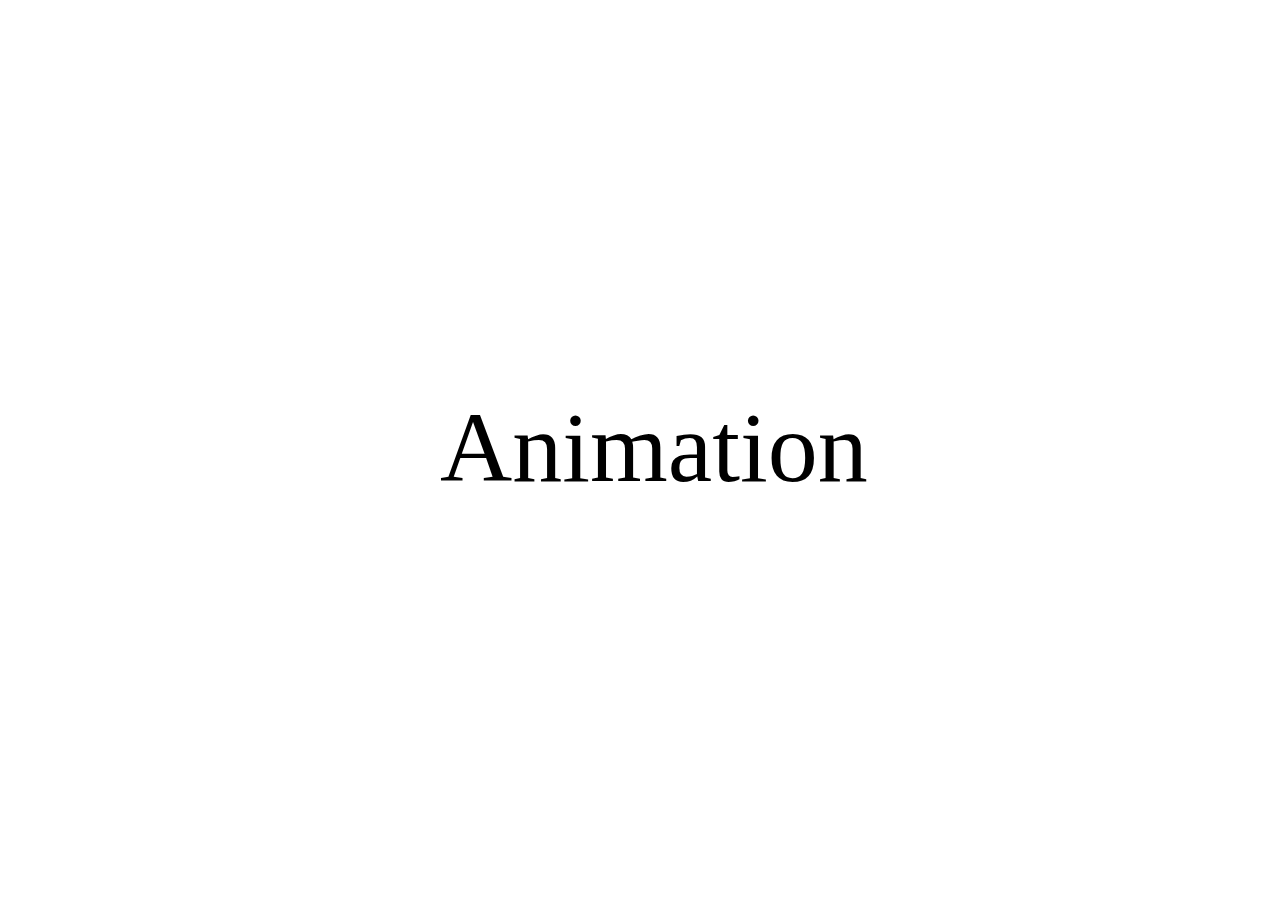
<file: Animation/index.html>
<!DOCTYPE html>
<html lang="en">
<head>
	<meta charset="UTF-8">
	<title>Animation</title>
	<link rel="stylesheet" href="style.css">
</head>
<body>
	<div class='animation'>
		Animation
	</div>
	</body>
</html>
</file>
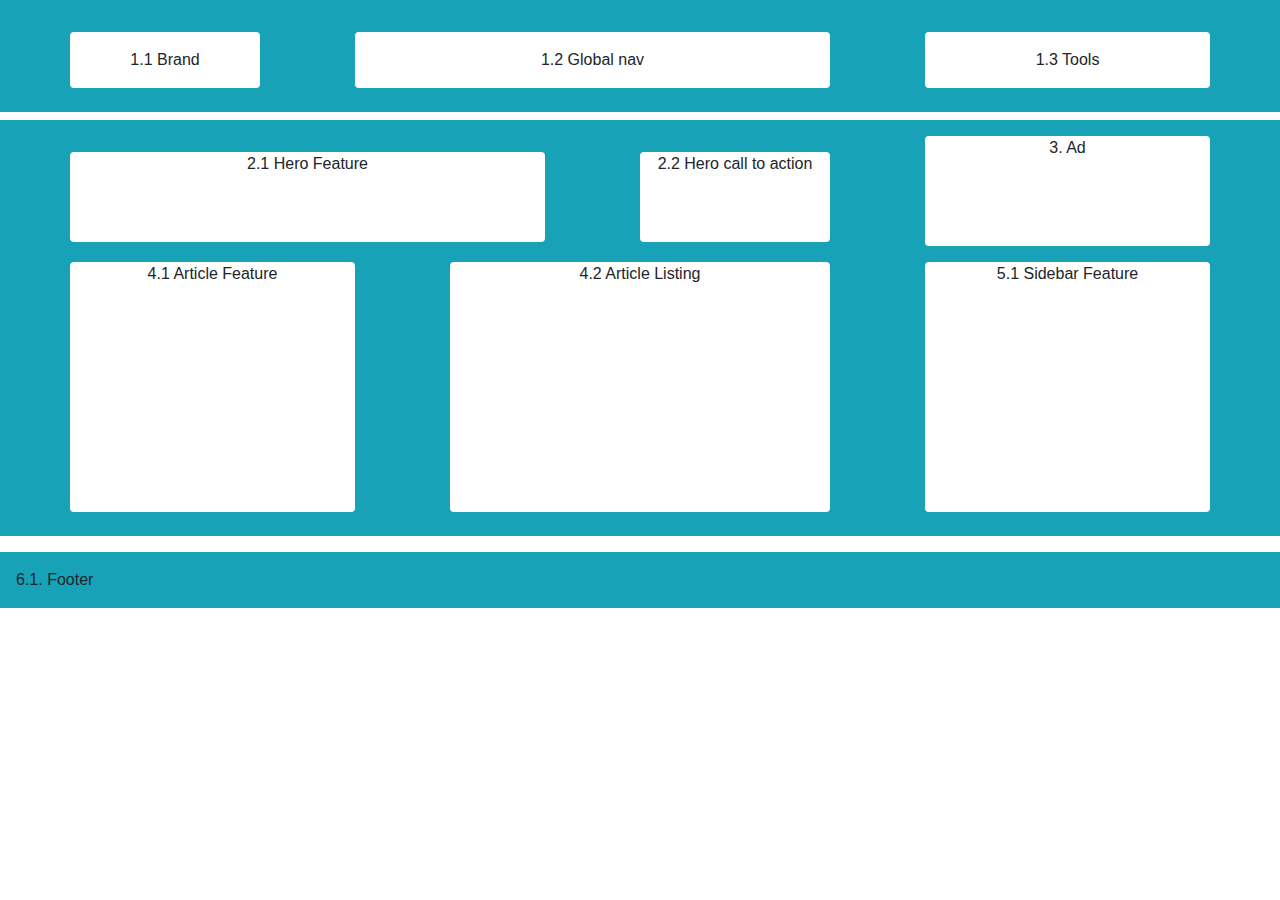
<file: Bootstrap/index.html>
<!doctype html>
<html lang="en">
  <head>
    <!-- Required meta tags -->
    <meta charset="utf-8">
    <meta name="viewport" content="width=device-width, initial-scale=1, shrink-to-fit=no">
 <link rel="stylesheet" href="https://maxcdn.bootstrapcdn.com/bootstrap/4.0.0/css/bootstrap.min.css" integrity="sha384-Gn5384xqQ1aoWXA+058RXPxPg6fy4IWvTNh0E263XmFcJlSAwiGgFAW/dAiS6JXm" crossorigin="anonymous">

    <link rel='stylesheet' href='css/style.css'>

    <title>bootstrap</title>
  </head>
  <body>
      <header class="bg-info pb-2">
        <div class="container">
            <div class="row justify-content-between pt-4 mb-3">
                <div class="col-12 col-md-2 text-center mt-2 p-3 bg-white rounded ">1.1 Brand</div>
                <div class="col-6 col-md-5 text-center mt-2 p-3 bg-white rounded">1.2 Global nav</div>
                <div class="tool col-3 col-md-3 text-center mt-2 p-3 bg-white rounded">1.3 Tools</div>
            </div>
        </div>
    </header>
    <main class="bg-info">
        <div class="container">
            <div class="row justify-content-between mt-2 ">
                <div class="hf col-lg-5 col-md-12 p-0 pt-3  order-md-1 order-lg-1  mt-3 text-center shadow   rounded"><div class="heroFeature bg-white rounded">2.1 Hero Feature</div></div>
                <div class="col-lg-2 col-md-12 p-0 pt-3  order-md-2 order-lg-2 mt-3 text-center "><div class="heroCall bg-white rounded ">2.2 Hero call to action</div></div>
                <div class="col-lg-3 col-md-3 p-0 mt-md-3 mt-3 order-2 order-md-4 order-lg-3 text-center"><div class="ad bg-white rounded">3. Ad</div></div>
                <div class="mt-3 mb-4 col-lg-3 col-md-8  p-0 order-1 order-md-3 order-lg-4"><div class="articleFeatur bg-white rounded text-center">4.1 Article Feature</div></div>
                <div class="mt-3 mb-3 col-lg-4 p-0 order-3 order-md-5 order-lg-5"><div class="articleListing bg-white rounded text-center">4.2 Article Listing</div></div>
                <div class="mt-3 mb-4 col-lg-3 p-0 order-md-6 order-lg-6 text-center"><div class="sidebar bg-white rounded">5.1 Sidebar Feature</div></div>
            </div>
        </div>
    </main>
    <footer class="mt-3">
        <div class="col-lg-12 bg-info p-3 ">6.1. Footer</div>
    </footer>

  </body>
</html>
</file>
<file: Animation/style.css>
.animation {
    font-size: 100px;
    position: absolute;
    top: 50%;
    left: 50%;   
    margin: -60px 0px 0 -200px;
    transition: transform 1s

}
.animation:hover {
    animation:fadeOutRight 2s;
    animation-delay: 0.5s;
}
@keyframes fadeOutRight{
    0% {
      opacity: 1;
    }
    100% {
      opacity: 0;
      transform: translate3d(2000px,0,0);
    }
}



font-size: 60px;
    position: relative;
    margin: 20%;
    transition: transform 2s






















/*.animation {
    border-style: solid;
    border-width: 1px;
    display: block;
    top: 50%;
    width: 100px;
    height: 100px;
    background-color: #0000FF;
    -webkit-transition: width 2s, height 2s, background-color 2s, -webkit-transform 2s;
    transition: width 2s, height 2s, background-color 2s, transform 2s;
}

.animation:hover {
    background-color: #FFCCCC;
    width: 200px;
    height: 200px;
    -webkit-transform: rotate(180deg);
    transform: rotate(180deg);
}
</file>
<file: Bootstrap/css/style.css>
.heroFeature,.heroCall{
    height:90px;
}

.ad{
    height: 110px;
}

.articleFeatur, .articleListing, .sidebar{
    height:250px;
}

@media only screen and (max-width: 960px) {
    .articleFeatur{
        height: 110px;
    }
    .sidebar {
    	margin: 20px auto;
    }
}
@media only screen and (max-width: 720px) {
    .sidebar{
        display: none;
    }
    
    .hf{
        display:none;
    }
    .articleListing {
    	margin: 10px auto;
    	height: 150px;
    }
    .ad {
    	height: 50px;
    }
}
</file>
